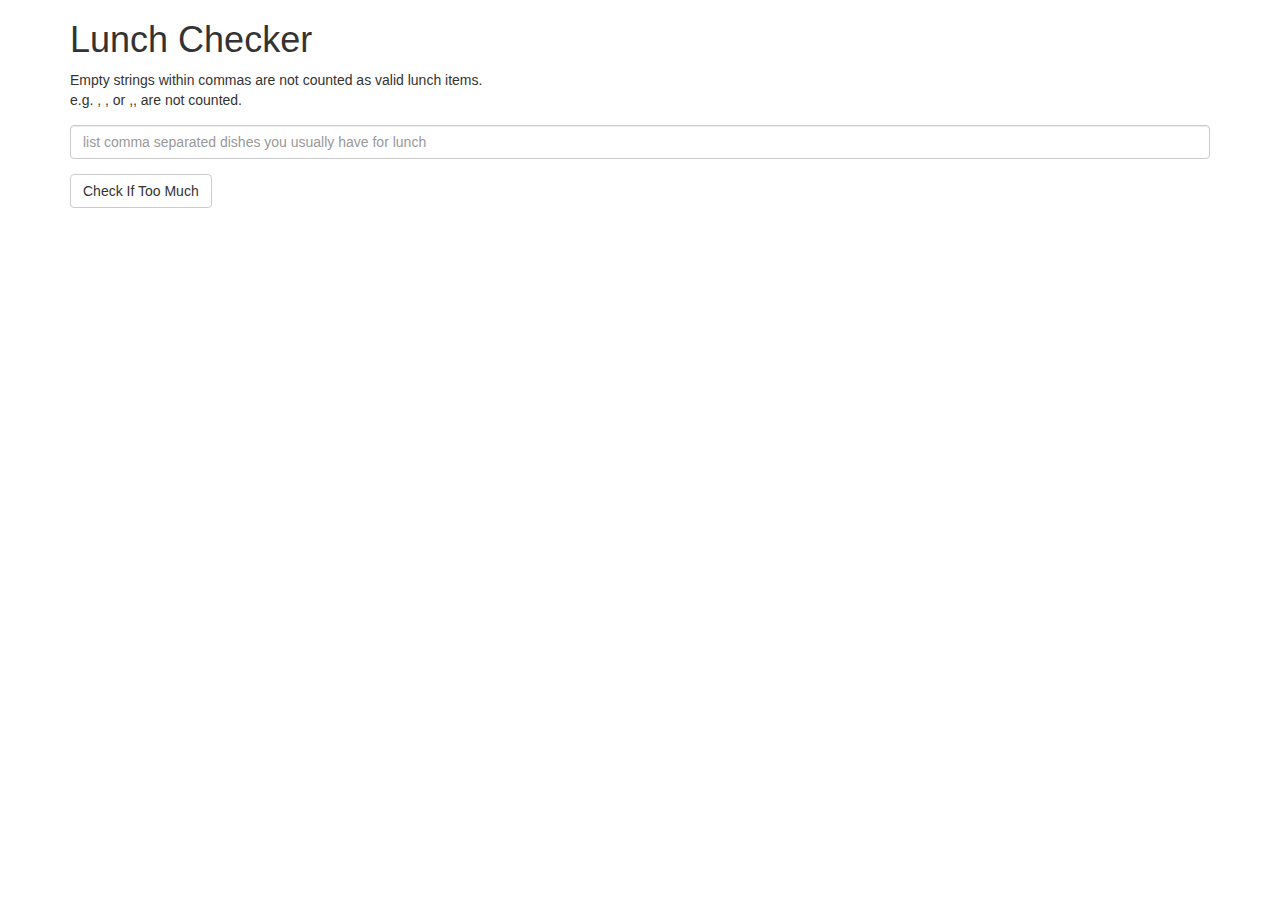
<file: assignment-1/index.html>
<!doctype html>
<html lang="en">
  <head>
    <title>Lunch Checker</title>
    <script src="lib/angular.min.js"></script>
    <script src="scripts/app.js"></script>
    <meta name="viewport" content="width=device-width, initial-scale=1">
    <link rel="stylesheet" href="styles/bootstrap.min.css">
    <link rel="stylesheet" href="styles/appStyles.css">
    <style>
      .message { font-size: 1.3em; font-weight: bold; }
    </style>
  </head>
<body ng-app="lunchModule" ng-controller="lunchController">
   <div class="container">
     <h1>Lunch Checker</h1>
         <div class="form-group">
           Empty strings within commas are not counted as valid lunch items. <br>
           e.g. , , or ,, are not counted.
         </div>
         <div class="form-group">
             <input ng-class="{'border-success':messageType=='success', 'border-error':messageType=='error'}" ng-model="lunchItems" id="lunch-menu" type="text"
             placeholder="list comma separated dishes you usually have for lunch"
             class="form-control">
         </div>
         <div class="form-group">
             <button ng-click="checkTooMuch()" class="btn btn-default">Check If Too Much</button>
         </div>
         <div ng-class="{'message-success':messageType=='success', 'message-error':messageType=='error'}" ng-bind="quantityMessage" class="form-group message">
           <!-- Your message can go here. -->
         </div>
   </div>

</body>
</html>
</file>
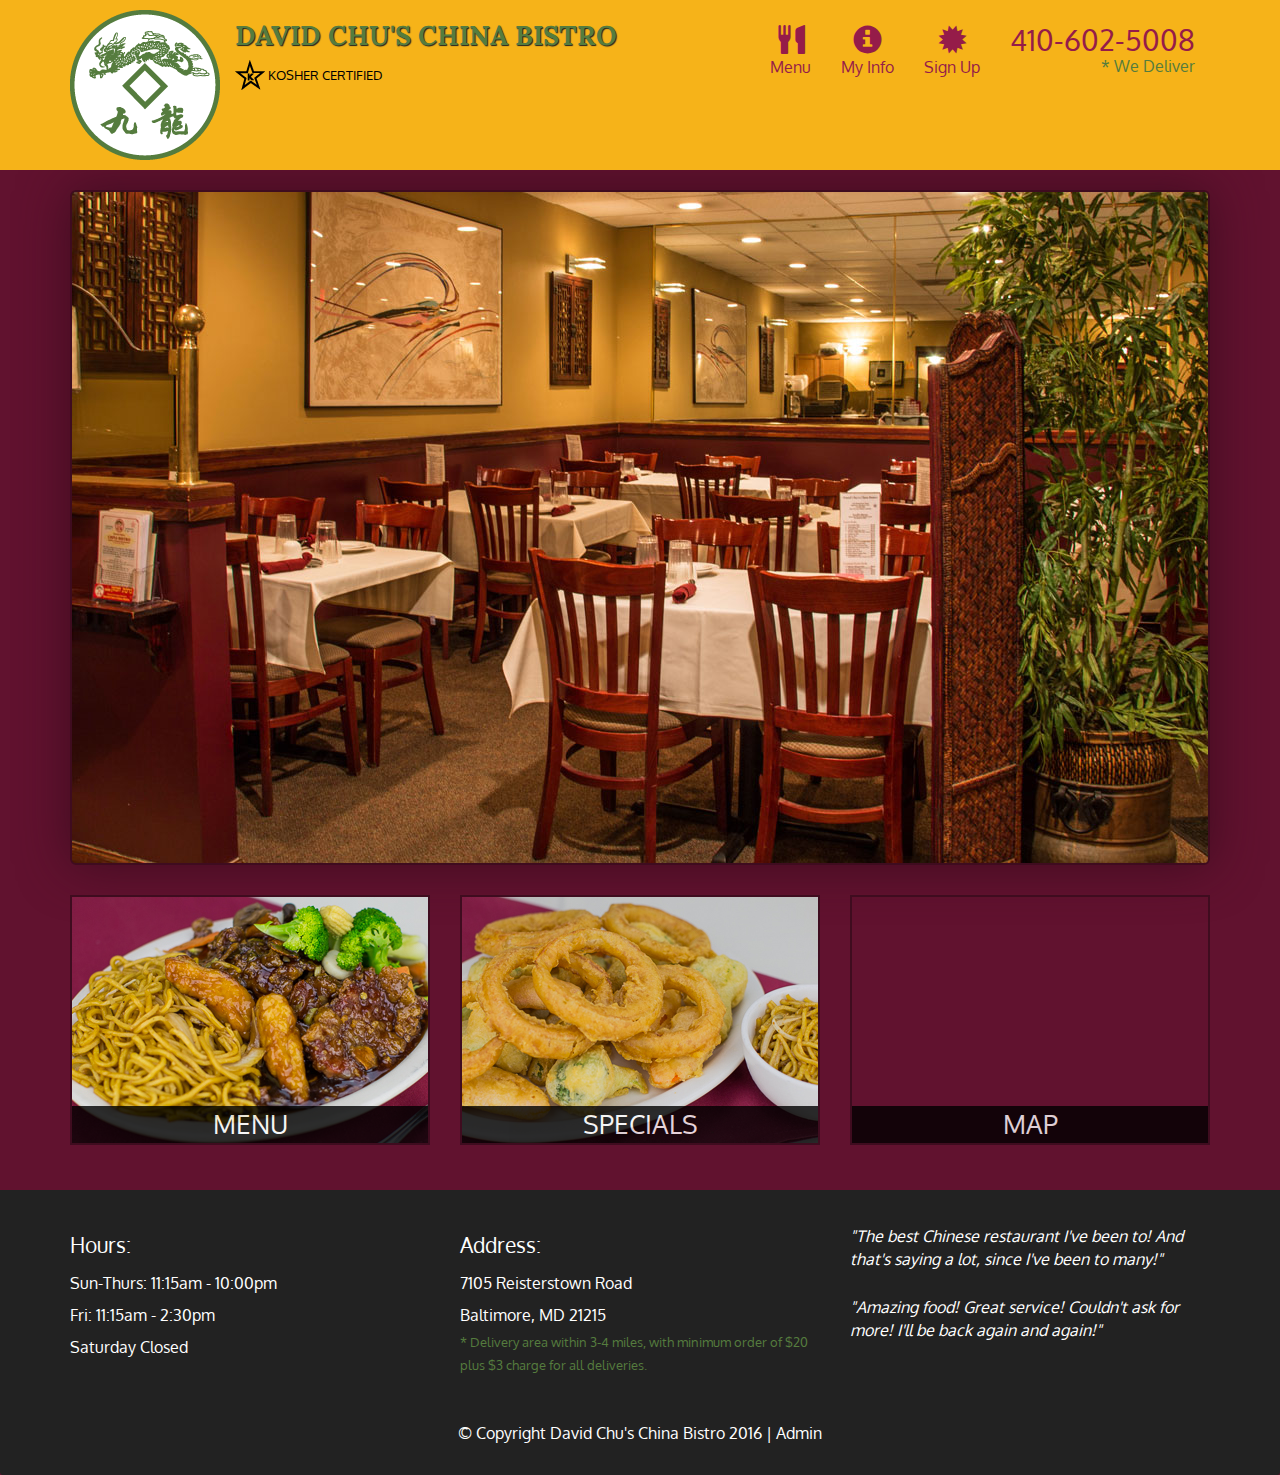
<file: assignment5/index.html>
<!DOCTYPE html>
<html lang="en">
  <head>
    <meta charset="utf-8">
    <meta http-equiv="X-UA-Compatible" content="IE=edge">
    <meta name="viewport" content="width=device-width, initial-scale=1">
    <title>David Chu's China Bistro</title>
    <link href='https://fonts.googleapis.com/css?family=Oxygen:400,300,700' rel='stylesheet' type='text/css'>
    <link href='https://fonts.googleapis.com/css?family=Lora' rel='stylesheet' type='text/css'>
    <link rel="stylesheet" href="css/bootstrap.min.css">
    <link rel="stylesheet" href="css/restaurant.css">
    <link rel="stylesheet" href="css/common.css">
  </head>
  <body ng-app="restaurant" ng-strict-di>

    <!-- Fixed position loading indicator -->
    <loading class="loading-indicator"></loading>

    <header>
      <nav id="header-nav" class="navbar navbar-default">
        <div class="container">
          <div class="navbar-header">
            <a href="index.html" class="pull-left visible-md visible-lg">
              <div id="logo-img" alt="Logo image"></div>
            </a>

            <div class="navbar-brand">
              <a href="index.html"><h1>David Chu's China Bistro</h1></a>
              <p>
              <img src="images/star-k-logo.png" alt="Kosher certification">
              <span>Kosher Certified</span>
              </p>
            </div>

            <button id="navbarToggle" type="button" class="navbar-toggle collapsed" data-toggle="collapse" data-target="#collapsable-nav" aria-expanded="false">
              <span class="sr-only">Toggle navigation</span>
              <span class="icon-bar"></span>
              <span class="icon-bar"></span>
              <span class="icon-bar"></span>
            </button>
          </div>

          <div id="collapsable-nav" class="collapse navbar-collapse">
            <ul id="nav-list" class="nav navbar-nav navbar-right">
              <li id="navHomeButton" class="visible-xs">
                <a href="index.html">
                  <span class="glyphicon glyphicon-home"></span> Home</a>
              </li>
              <li id="navMenuButton" ui-sref-active="active">
                <a ui-sref="public.menu">
                  <span class="glyphicon glyphicon-cutlery"></span><br class="hidden-xs"> Menu</a>
              </li>
              <li>
                <a ui-sref="public.myInfo" href="#">
                  <span class="glyphicon glyphicon-info-sign"></span><br class="hidden-xs"> My Info</a>
              </li>
              <li>
                <a ui-sref="public.signup" href="#">
                  <span class="glyphicon glyphicon-certificate"></span><br class="hidden-xs"> Sign Up</a>
              </li>
              <li id="phone" class="hidden-xs">
                <a href="tel:410-602-5008">
                  <span>410-602-5008</span></a><div>* We Deliver</div>
              </li>
            </ul><!-- #nav-list -->
          </div><!-- .collapse .navbar-collapse -->
        </div><!-- .container -->
      </nav><!-- #header-nav -->
    </header>

    <div id="call-btn" class="visible-xs">
      <a class="btn" href="tel:410-602-5008">
        <span class="glyphicon glyphicon-earphone"></span>
        410-602-5008
      </a>
    </div>
    <div id="xs-deliver" class="text-center visible-xs">* We Deliver</div>

    <ui-view>
      <div class="text-center initial-loading">
        <h2>Loading Site...</h2>
      </div>
    </ui-view>

    <footer class="panel-footer">
      <div class="container">
        <div class="row">
          <section id="hours" class="col-sm-4">
            <span>Hours:</span><br>
            Sun-Thurs: 11:15am - 10:00pm<br>
            Fri: 11:15am - 2:30pm<br>
            Saturday Closed
            <hr class="visible-xs">
          </section>
          <section id="address" class="col-sm-4">
            <span>Address:</span><br>
            7105 Reisterstown Road<br>
            Baltimore, MD 21215
            <p>* Delivery area within 3-4 miles, with minimum order of $20 plus $3 charge for all deliveries.</p>
            <hr class="visible-xs">
          </section>
          <section id="testimonials" class="col-sm-4">
            <p>"The best Chinese restaurant I've been to! And that's saying a lot, since I've been to many!"</p>
            <p>"Amazing food! Great service! Couldn't ask for more! I'll be back again and again!"</p>
          </section>
        </div>
        <div class="text-center">
          &copy; Copyright David Chu's China Bistro 2016 |
          <a ui-sref="admin.auth">Admin</a></div>
      </div>
    </footer>

    <!-- Libs -->
    <script src="lib/jquery-2.1.4.min.js"></script>
    <script src="lib/bootstrap.min.js"></script>
    <script src="lib/angular.min.js"></script>
    <script src="lib/angular-ui-router.min.js"></script>

    <!-- Main Restaurant Module -->
    <script src="src/restaurant.module.js"></script>

    <!-- Common Module -->
    <script src="src/common/common.module.js"></script>
    <script src="src/common/loading/loading.component.js"></script>
    <script src="src/common/loading/loading.interceptor.js"></script>
    <script src="src/common/menu.service.js"></script>
    <script src="src/common/user.service.js"></script>

    <!-- Public Module -->
    <script src="src/public/public.module.js"></script>
    <script src="src/public/public.routes.js"></script>
    <script src="src/public/menu/menu.controller.js"></script>
    <script src="src/public/menu-category/menu-category.component.js"></script>
    <script src="src/public/menu-items/menu-items.controller.js"></script>
    <script src="src/public/menu-item/menu-item.component.js"></script>
    <script src="src/public/signup/signup.component.js"></script>
    <script src="src/public/myInfo/my-info.controller.js"></script>

    <!-- ADMIN SITE -->

    <!--Application files -->

  </body>

</html>
</file>
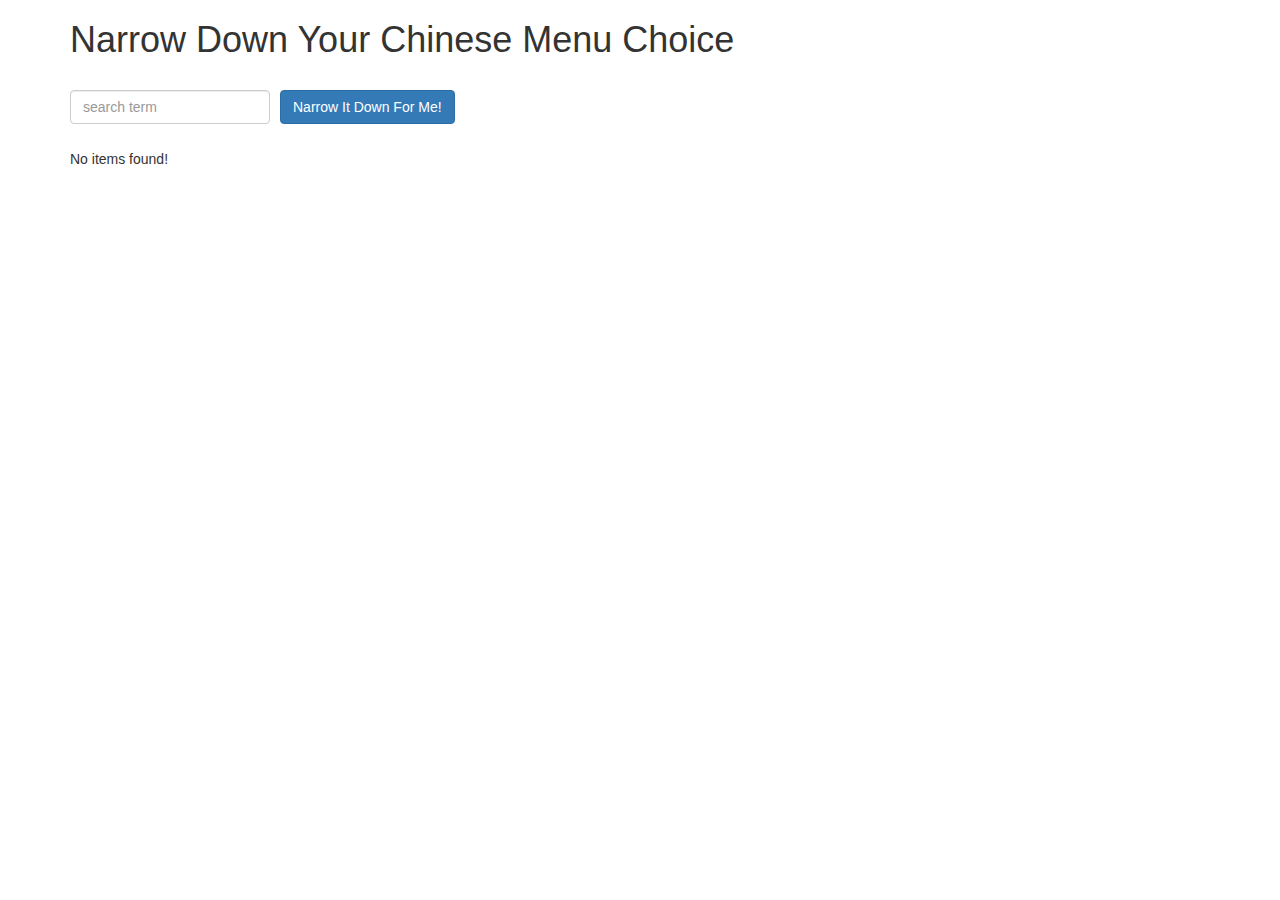
<file: assignment3/assignment3-starter-code/index.html>
<!doctype html>
<html lang="en">
  <head>
    <title>Narrow Down Your Menu Choice</title>
    <meta name="viewport" content="width=device-width, initial-scale=1">
    <link rel="stylesheet" href="styles/bootstrap.min.css">
    <link rel="stylesheet" href="styles/styles.css">
    <script src="lib/angular.min.js"></script>
    <script src="scripts/app.js"></script>
  </head>
<body ng-app="NarrowItDownApp">
   <div ng-controller="NarrowDownController as ndc" class="container">
    <h1>Narrow Down Your Chinese Menu Choice</h1>

    <div class="form-group">
      <input ng-model="ndc.searchTerm" type="text" placeholder="search term" class="form-control">
    </div>
    <div class="form-group narrow-button">
      <button ng-click="ndc.narrowItDownForMe()" class="btn btn-primary">Narrow It Down For Me!</button>
    </div>
    
    <!-- found-items should be implemented as a component -->
    <found-items found-items-arr="ndc.found" on-remove="ndc.remove(index)"></found-items>
  </div>

</body>
</html>
</file>
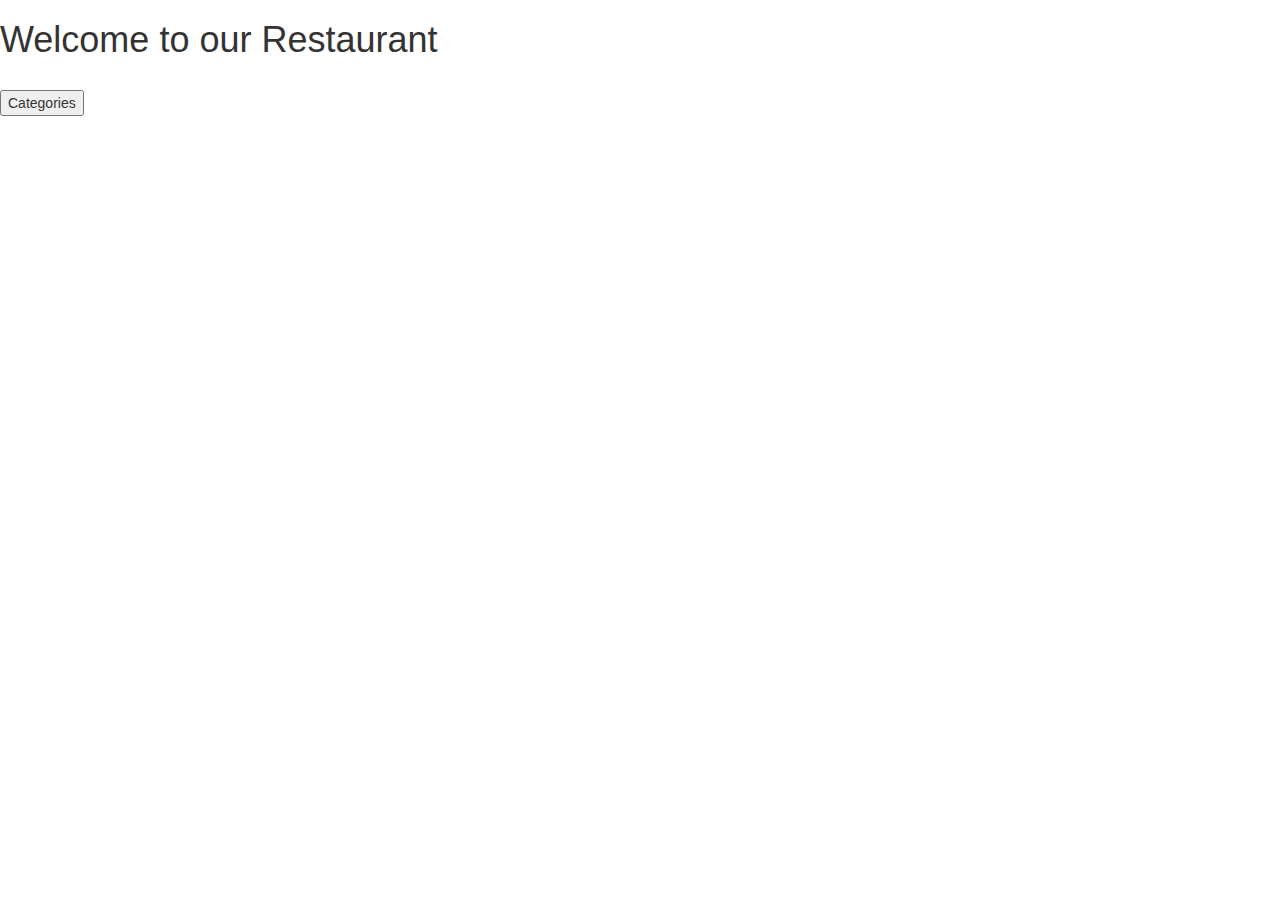
<file: assignment4/assignment4/index.html>
<!doctype html>
<html lang="en">
  <head>
    <title>Menu App</title>
    <meta name="viewport" content="width=device-width, initial-scale=1">
    <link rel="stylesheet" href="styles/bootstrap.min.css">
    <link rel="stylesheet" href="styles/styles.css">
    <script src="lib/angular.min.js"></script>
    <script src="lib/angular-ui-router.min.js"></script>
    <script src="scripts/modules/menuapp.module.js"></script>
    <script src="scripts/modules/data.module.js"></script>
    <script src="scripts/services/menudata.service.js"></script>
    <script src="scripts/routes/routes.js"></script>
    <script src="scripts/components/menuapp.categories.component.js"></script>
    <script src="scripts/controllers/menuapp.categories.controller.js"></script>
    <script src="scripts/components/menuapp.items.component.js"></script>
    <script src="scripts/controllers/menuapp.items.controller.js"></script>
  </head>
<body ng-app="MenuApp">
<h1>Welcome to our Restaurant</h1>

<ui-view></ui-view>
</body>
</html>
</file>
<file: assignment-1/styles/appStyles.css>
.message-success{
  color: green;
}
.message-error{
  color: red;
}
.border-success{
  border-color: green;
}
.border-error{
  border-color: red;
}
</file>
<file: assignment5/css/restaurant.css>
body {
  font-size: 16px;
  color: #fff;
  background-color: #61122f;
  font-family: 'Oxygen', sans-serif;
}

.initial-loading {
  margin-top: 60px;
}

/** HEADER **/
#header-nav {
  background-color: #f6b319;
  border-radius: 0;
  border: 0;
}

#logo-img {
  background: url('../images/restaurant-logo_large.png') no-repeat;
  width: 150px;
  height: 150px;
  margin: 10px 15px 10px 0;
}

.navbar-brand {
  padding-top: 25px;
}
.navbar-brand h1 { /* Restaurant name */
  font-family: 'Lora', serif;
  color: #557c3e;
  font-size: 1.5em;
  text-transform: uppercase;
  font-weight: bold;
  text-shadow: 1px 1px 1px #222;
  margin-top: 0;
  margin-bottom: 0;
  line-height: .75;
}
.navbar-brand a:hover, .navbar-brand a:focus {
  text-decoration: none;
}
.navbar-brand p { /* Kosher cert */
  color: #000;
  text-transform: uppercase;
  font-size: .7em;
  margin-top: 15px;
}
.navbar-brand p span { /* Star-K */
  vertical-align: middle;
}

#nav-list {
  margin-top: 10px;
}
#nav-list a {
  color: #951C49;
  text-align: center;
}
#nav-list a:hover {
  background: #E7E7E7;
}
#nav-list a span {
  font-size: 1.8em;
}

#phone {
  margin-top: 5px;
}
#phone a { /* Phone number */
  text-align: right;
  padding-bottom: 0;
}
#phone div { /* We Deliver */
  color: #557c3e;
  text-align: right;
  padding-right: 15px;
}

.navbar-header button.navbar-toggle, .navbar-header .icon-bar {
  border: 1px solid #61122f;
}
.navbar-header button.navbar-toggle {
  clear: both;
  margin-top: -30px;
}
/* END HEADER */

/* FOOTER */
.panel-footer {
  margin-top: 30px;
  padding-top: 35px;
  padding-bottom: 30px;
  background-color: #222;
  border-top: 0;
}
.panel-footer div.row {
  margin-bottom: 35px;
}
#hours, #address {
  line-height: 2;
}
#hours > span, #address > span {
  font-size: 1.3em;
}
#address p {
  color: #557c3e;
  font-size: .8em;
  line-height: 1.8;
}
#testimonials {
  font-style: italic;
}
#testimonials p:nth-child(2) {
  margin-top: 25px;
}
a[ui-sref="admin.auth"] {
  color: #fff;
}
/* END FOOTER */

/********** Medium devices only **********/
@media (min-width: 992px) and (max-width: 1199px) {
  /* Header */
  #logo-img {
    background: url('../images/restaurant-logo_medium.png') no-repeat;
    width: 100px;
    height: 100px;
    margin: 5px 5px 5px 0;
  }
  /* End Header */
}


/********** Extra small devices only **********/
@media (max-width: 767px) {
  /* Header */
  .navbar-brand {
    padding-top: 10px;
    height: 80px;
  }
  .navbar-brand h1 { /* Restaurant name */
    padding-top: 10px;
    font-size: 5vw; /* 1vw = 1% of viewport width */
  }
  .navbar-brand p { /* Kosher cert */
    font-size: .6em;
    margin-top: 12px;
  }
  .navbar-brand p img { /* Star-K */
    height: 20px;
  }

  #collapsable-nav a { /* Collapsed nav menu text */
    font-size: 1.2em;
  }
  #collapsable-nav a span { /* Collapsed nav menu glyph */
    font-size: 1em;
    margin-right: 5px;
  }

  #call-btn > a {
    font-size: 1.5em;
    display: block;
    margin: 0 20px;
    padding: 10px;
    border: 2px solid #fff;
    background-color: #f6b319;
    color: #951c49;
  }
  #xs-deliver {
    margin-top: 5px;
    font-size: .7em;
    letter-spacing: .1em;
    text-transform: uppercase;
  }
  /* End Header */

  /* Footer */
  .panel-footer section {
    margin-bottom: 30px;
    text-align: center;
  }
  .panel-footer section:nth-child(3) {
    margin-bottom: 0; /* margin already exists on the whole row */
  }
  .panel-footer section hr {
    width: 50%;
  }
  /* End Footer */
}


/********** Super extra small devices Only :-) (e.g., iPhone 4) **********/
@media (max-width: 479px) {
  /* Header */
  .navbar-brand h1 { /* Restaurant name */
    padding-top: 5px;
    font-size: 6vw;
  }
  /* End Header */
}
</file>
<file: assignment5/css/common.css>
.loading-indicator {
    display: block;
    width: 70px;
    position: fixed;
    left: 0;
    right: 0;
    margin: 0 auto;
    top: 40%;
    z-index: 100;
    background-color: #FFF;
}

.loading-indicator img {
    width: 70px;
    background-color: #FFF;
}

.ui-view-placeholder {
    margin-top: 60px;
}
</file>
<file: assignment3/assignment3-starter-code/styles/styles.css>
h1 {
  margin-bottom: 30px;
}
.left{
  float: left;
  width: 100%;
  margin-top: 10px;
}
input[type="text"] {
  width: 200px;
  float: left;
}
.narrow-button {
  float: left;
  margin-left: 10px;
}
.loader {
  display: none;
  margin-left: 5px;
  font-size: 10px;
  float: left;
  border-top: 1.1em solid rgba(147, 147, 147, 0.2);
  border-right: 1.1em solid rgba(147, 147, 147, 0.2);
  border-bottom: 1.1em solid rgba(147, 147, 147, 0.2);
  border-left: 1.1em solid #676767;
  -webkit-transform: translateZ(0);
  -ms-transform: translateZ(0);
  transform: translateZ(0);
  -webkit-animation: load8 1.1s infinite linear;
  animation: load8 1.1s infinite linear;
}
.loader,
.loader:after {
  border-radius: 50%;
  width: 3em;
  height: 3em;
}
@-webkit-keyframes load8 {
  0% {
    -webkit-transform: rotate(0deg);
    transform: rotate(0deg);
  }
  100% {
    -webkit-transform: rotate(360deg);
    transform: rotate(360deg);
  }
}
@keyframes load8 {
  0% {
    -webkit-transform: rotate(0deg);
    transform: rotate(0deg);
  }
  100% {
    -webkit-transform: rotate(360deg);
    transform: rotate(360deg);
  }
}
</file>
<file: assignment4/assignment4/styles/styles.css>
h1 {
  margin-bottom: 30px;
}
.left{
  float: left;
  width: 100%;
  margin-top: 10px;
}
input[type="text"] {
  width: 200px;
  float: left;
}
.narrow-button {
  float: left;
  margin-left: 10px;
}
.loader {
  display: none;
  margin-left: 5px;
  font-size: 10px;
  float: left;
  border-top: 1.1em solid rgba(147, 147, 147, 0.2);
  border-right: 1.1em solid rgba(147, 147, 147, 0.2);
  border-bottom: 1.1em solid rgba(147, 147, 147, 0.2);
  border-left: 1.1em solid #676767;
  -webkit-transform: translateZ(0);
  -ms-transform: translateZ(0);
  transform: translateZ(0);
  -webkit-animation: load8 1.1s infinite linear;
  animation: load8 1.1s infinite linear;
}
.loader,
.loader:after {
  border-radius: 50%;
  width: 3em;
  height: 3em;
}
@-webkit-keyframes load8 {
  0% {
    -webkit-transform: rotate(0deg);
    transform: rotate(0deg);
  }
  100% {
    -webkit-transform: rotate(360deg);
    transform: rotate(360deg);
  }
}
@keyframes load8 {
  0% {
    -webkit-transform: rotate(0deg);
    transform: rotate(0deg);
  }
  100% {
    -webkit-transform: rotate(360deg);
    transform: rotate(360deg);
  }
}
</file>
